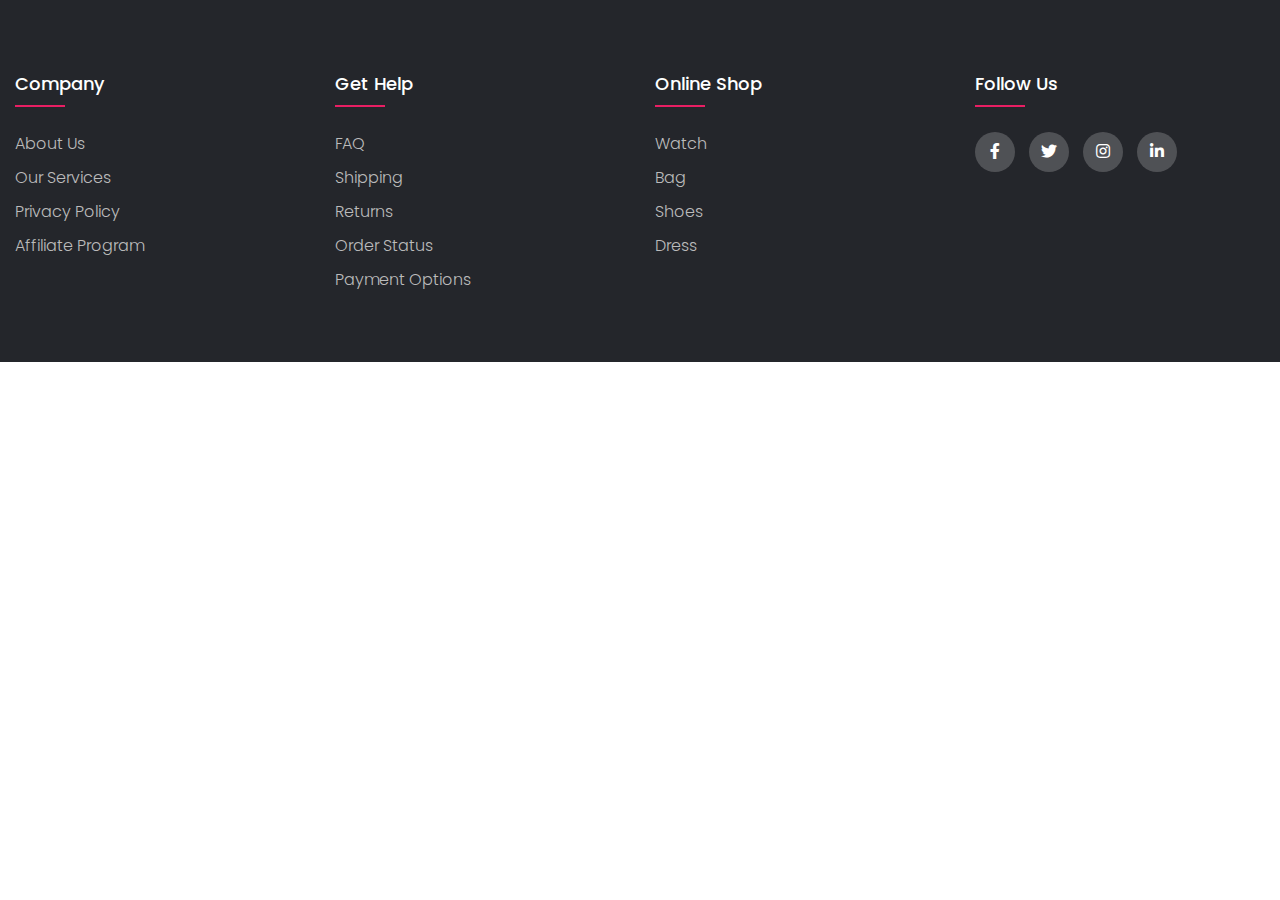
<file: Footer/index.html>
<!DOCTYPE html>
<html lang="en">
<head>
  <title>Footer Design</title>
  <meta charset="utf-8">
  <meta name="viewport" content="width=device-width, initial-scale=1">
  <link rel="stylesheet" href="css/style.css">
  <link rel="stylesheet" type="text/css" href="https://cdnjs.cloudflare.com/ajax/libs/font-awesome/5.15.1/css/all.min.css">
</head>
<body>

  <footer class="footer">
  	 <div class="containerf">
  	 	<div class="row">
  	 		<div class="footer-col">
  	 			<h4>company</h4>
  	 			<ul>
  	 				<li><a href="#">about us</a></li>
  	 				<li><a href="#">our services</a></li>
  	 				<li><a href="#">privacy policy</a></li>
  	 				<li><a href="#">affiliate program</a></li>
  	 			</ul>
  	 		</div>
  	 		<div class="footer-col">
  	 			<h4>get help</h4>
  	 			<ul>
  	 				<li><a href="#">FAQ</a></li>
  	 				<li><a href="#">shipping</a></li>
  	 				<li><a href="#">returns</a></li>
  	 				<li><a href="#">order status</a></li>
  	 				<li><a href="#">payment options</a></li>
  	 			</ul>
  	 		</div>
  	 		<div class="footer-col">
  	 			<h4>online shop</h4>
  	 			<ul>
  	 				<li><a href="#">watch</a></li>
  	 				<li><a href="#">bag</a></li>
  	 				<li><a href="#">shoes</a></li>
  	 				<li><a href="#">dress</a></li>
  	 			</ul>
  	 		</div>
  	 		<div class="footer-col">
  	 			<h4>follow us</h4>
  	 			<div class="social-links">
  	 				<a href="#"><i class="fab fa-facebook-f"></i></a>
  	 				<a href="#"><i class="fab fa-twitter"></i></a>
  	 				<a href="#"><i class="fab fa-instagram"></i></a>
  	 				<a href="#"><i class="fab fa-linkedin-in"></i></a>
  	 			</div>
  	 		</div>
  	 	</div>
  	 </div>
  </footer>

</body>
</html>
</file>
<file: Footer/css/style.css>
@import url('https://fonts.googleapis.com/css2?family=Poppins:wght@300;400;500;600;700&display=swap');
body{
	line-height: 1.5;
	font-family: 'Poppins', sans-serif;
}
*{
	margin:0;
	padding:0;
	box-sizing: border-box;
}
.container{
	max-width: 1170px;
	margin:auto;
}
.row{
	display: flex;
	flex-wrap: wrap;
}
ul{
	list-style: none;
}
.footer{
	background-color: #24262b;
    padding: 70px 0;
}
.footer-col{
   width: 25%;
   padding: 0 15px;
}
.footer-col h4{
	font-size: 18px;
	color: #ffffff;
	text-transform: capitalize;
	margin-bottom: 35px;
	font-weight: 500;
	position: relative;
}
.footer-col h4::before{
	content: '';
	position: absolute;
	left:0;
	bottom: -10px;
	background-color: #e91e63;
	height: 2px;
	box-sizing: border-box;
	width: 50px;
}
.footer-col ul li:not(:last-child){
	margin-bottom: 10px;
}
.footer-col ul li a{
	font-size: 16px;
	text-transform: capitalize;
	color: #ffffff;
	text-decoration: none;
	font-weight: 300;
	color: #bbbbbb;
	display: block;
	transition: all 0.3s ease;
}
.footer-col ul li a:hover{
	color: #ffffff;
	padding-left: 8px;
}
.footer-col .social-links a{
	display: inline-block;
	height: 40px;
	width: 40px;
	background-color: rgba(255,255,255,0.2);
	margin:0 10px 10px 0;
	text-align: center;
	line-height: 40px;
	border-radius: 50%;
	color: #ffffff;
	transition: all 0.5s ease;
}
.footer-col .social-links a:hover{
	color: #24262b;
	background-color: #ffffff;
}

/*responsive*/
@media(max-width: 767px){
  .footer-col{
    width: 50%;
    margin-bottom: 30px;
}
}
@media(max-width: 574px){
  .footer-col{
    width: 100%;
}
}
</file>
